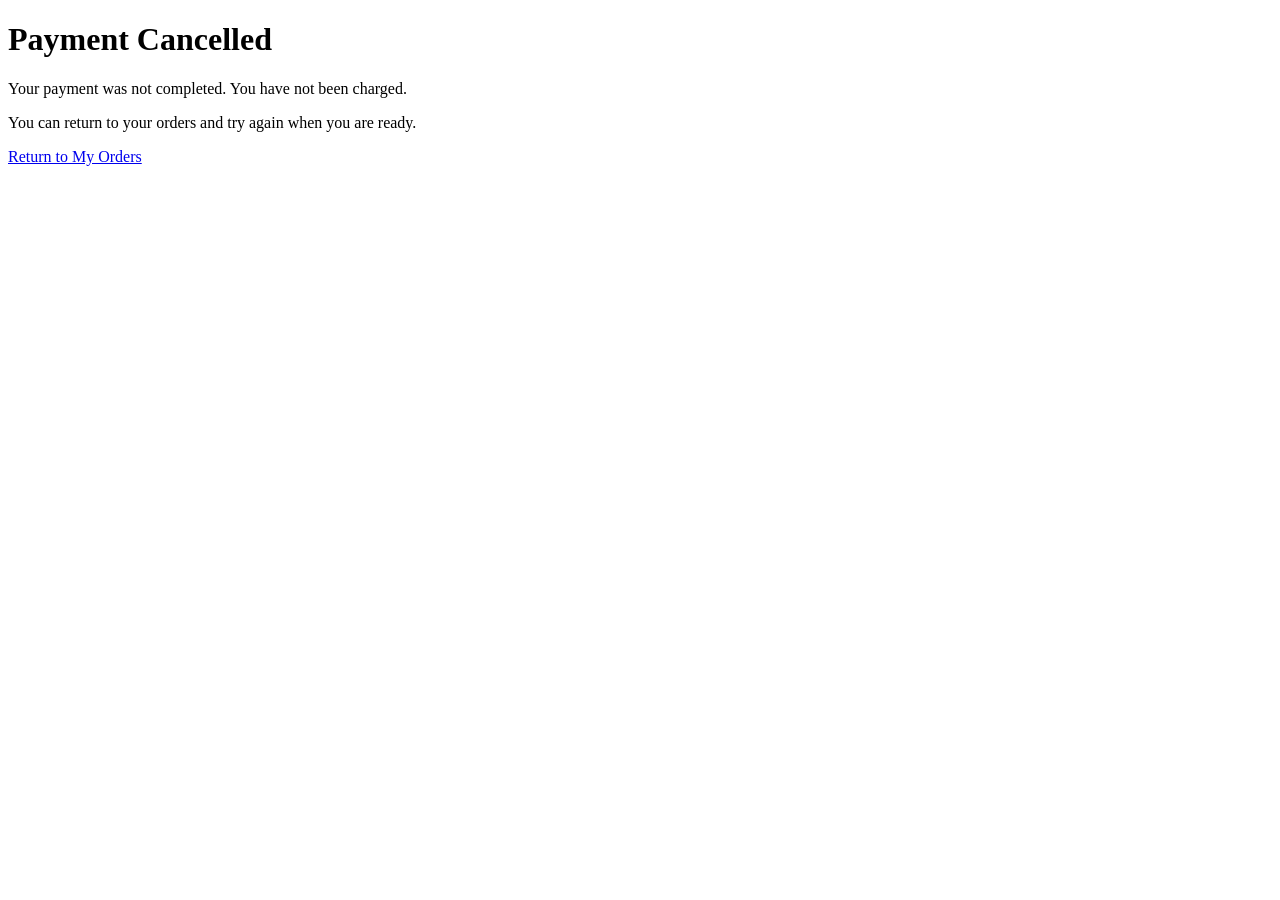
<file: checkout/templates/checkout/checkout_cancel.html>
<!DOCTYPE html>
<html lang="en">
<head>
    <meta charset="UTF-8">
    <meta name="viewport" content="width=device-width, initial-scale=1.0">
    <title>Payment Cancelled | DesignStudio</title>
</head>
<body>
    <main>
        <h1>Payment Cancelled</h1>
        <p>Your payment was not completed. You have not been charged.</p>
        <p>You can return to your orders and try again when you are ready.</p>
        <a href="/orders/my-orders/">Return to My Orders</a>
    </main>
</body>
</html>
</file>
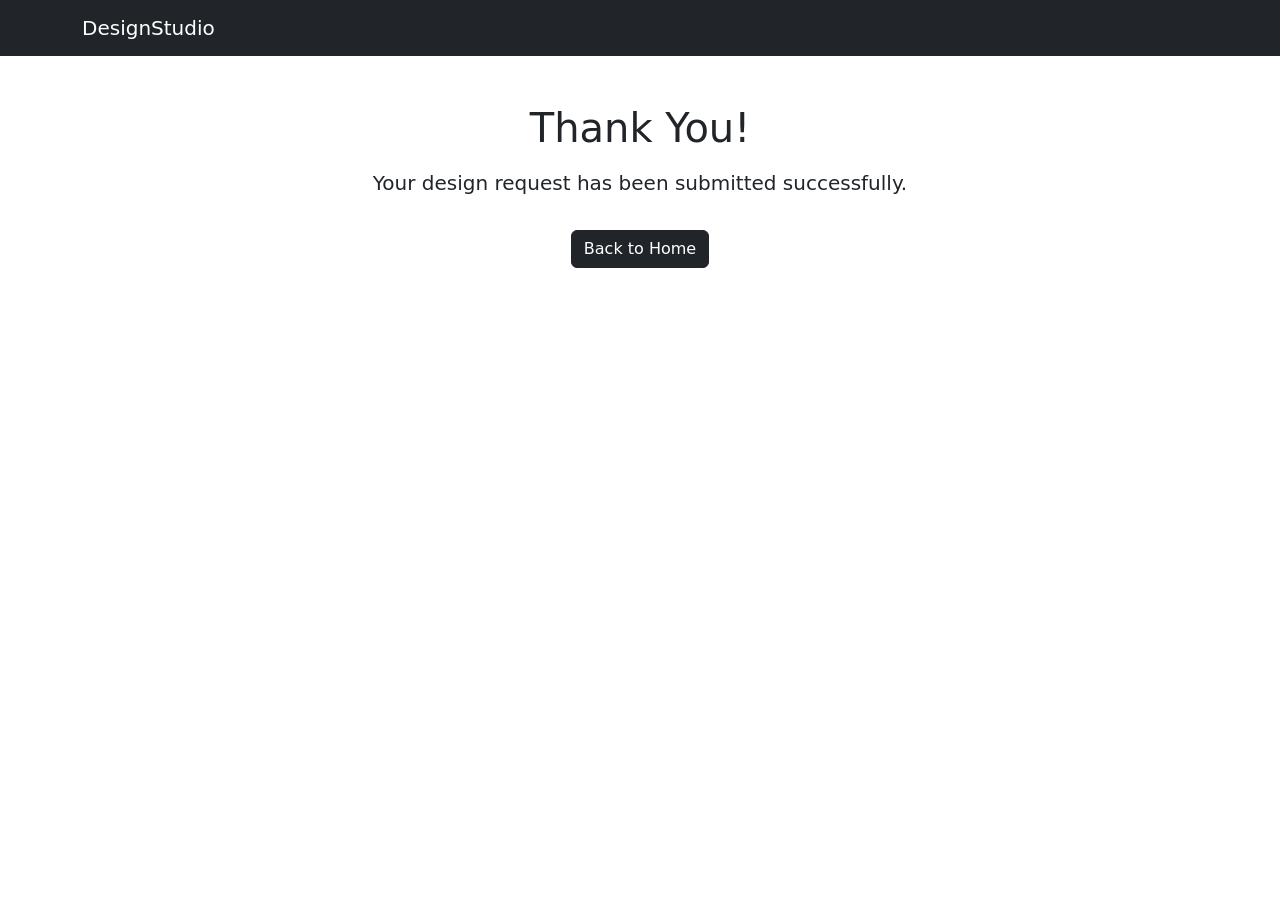
<file: orders/templates/orders/order_success.html>
<!DOCTYPE html>
<html lang="en">
<head>
    <meta charset="UTF-8">
    <meta name="viewport" content="width=device-width, initial-scale=1.0">
    <title>Order Submitted | DesignStudio</title>

    <link href="https://cdn.jsdelivr.net/npm/bootstrap@5.3.3/dist/css/bootstrap.min.css"
          rel="stylesheet">
</head>

<body>

    <nav class="navbar navbar-dark bg-dark">
        <div class="container">
            <a class="navbar-brand" href="/">DesignStudio</a>
        </div>
    </nav>

    <main class="container py-5 text-center">
        <h1>Thank You!</h1>

        <p class="lead mt-3">
            Your design request has been submitted successfully.
        </p>

        <a href="/" class="btn btn-dark mt-3">
            Back to Home
        </a>
    </main>

</body>
</html>
</file>
